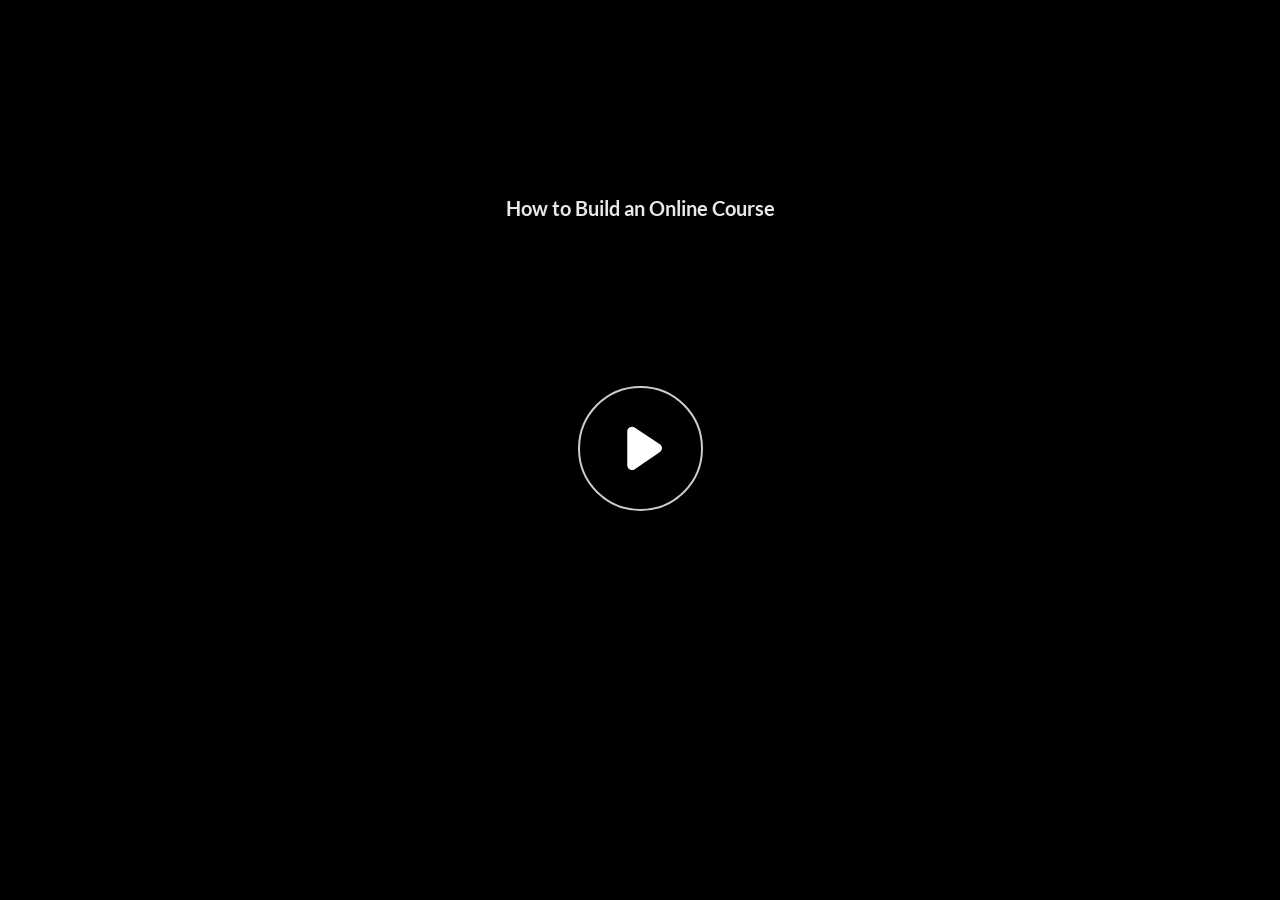
<file: index.html>
﻿<!doctype html>
<html lang="en-US">
<head>
  <meta charset="utf-8">
  <!-- Created using Storyline 360 x64 - http://www.articulate.com  -->
  <!-- version: 3.105.35604.0 -->
  <title>How to Build an Online Course</title>
  <meta http-equiv="x-ua-compatible" content="IE=edge"/>
  <meta name="viewport" content="width=device-width,initial-scale=1,user-scalable=no,shrink-to-fit=no,minimal-ui"/>
  <meta name="apple-mobile-web-app-capable" content="yes"/>
  <style>
    html, body { height: 100%; padding: 0; margin: 0 }
    #app { height: 100%; width: 100%; }
  </style>

  <script>
    window.DS = {};
    window.globals = {
      DATA_PATH_BASE: '',
      HAS_FRAME: true,
      HAS_SLIDE: true,

      lmsPresent: false,
      tinCanPresent: false,
      cmi5Present: false,
      aoSupport: false,
      scale: 'Scaled',
      captureRc: false,
      browserSize: 'optimal',
      bgColor: '#282828',
      features: 'DropInBase,MultipleQuizTracking,PlayerSizeOption',
      themeName: 'unified',
      preloaderColor: '#FFFFFF',
      suppressAnalytics: false,
      productChannel: 'stable',
      publishSource: 'storyline',
      aid: 'aid|b6794494-d070-4eaa-9151-a31bdc6dea02',
      cid: '4022fcd2-9be4-4b1c-8ead-e1cd12c1e5f9',
      playerVersion: '3.105.35604.0',
      publishTimestamp: '2025-10-31T16:52:17.9276268Z',
      maxIosVideoElements: 10,
      connectionSettings: { message: 'You%20are%20offline.%20Trying%20to%20reconnect...', useDarkTheme: false, mode: 'disabled' },
      hasFeature: function(feature) {
        return this.features.split(',').includes(feature);
      },
      
      parseParams: function(qs) {
        if (window.globals.parsedParams != null) {
          return window.globals.parsedParams;
        }
        qs = (qs || window.location.search.substr(1)).split('+').join(' ');
        var params = {},
            tokens,
            re = /[?&]?([^=]+)=([^&]*)/g;

        while (tokens = re.exec(qs)) {
          params[decodeURIComponent(tokens[1]).trim()] =
            decodeURIComponent(tokens[2]).trim();
        }
        window.globals.parsedParams = params;
        return params;
      }

    };

    if (window.flagsUnderTest != null) {
      window.globals.features = window.flagsUnderTest.reduce((accum, feature) => {
        if (!accum.includes(feature)) {
          accum.push(feature);
        }
        return accum;
      }, window.globals.features.split(',')).join();
    }
  </script>
  <script>
    var isIe11 = ('ActiveXObject' in window || window.MSBlobBuilder != null)
      && window.msCrypto != null && !window.ActiveXObject;
    if (isIe11) {
      window.globals.unsupportedBrowser = true;
      document.write(atob('[base64]'));
    }
  </script>

  <script>
    if (window.globals.hasFeature('Localization')) {
      
      
    }
  </script>

  
  
  <script>window.THREE = { };</script>
  
</head>
<body style="background: #282828" class="cs-HTML theme-unified">
  <!-- 360 -->
  <script>!function(){var e,i=/iPhone/i,o=/iPod/i,n=/iPad/i,t=/\biOS-universal(?:.+)Mac\b/i,r=/\bAndroid(?:.+)Mobile\b/i,a=/Android/i,d=/(?:SD4930UR|\bSilk(?:.+)Mobile\b)/i,p=/Silk/i,l=/Windows Phone/i,u=/\bWindows(?:.+)ARM\b/i,b=/BlackBerry/i,s=/BB10/i,c=/Opera Mini/i,f=/\b(CriOS|Chrome)(?:.+)Mobile/i,h=/Mobile(?:.+)Firefox\b/i,v=function(e){return void 0!==e&&"MacIntel"===e.platform&&"number"==typeof e.maxTouchPoints&&e.maxTouchPoints>1&&"undefined"==typeof MSStream};e=function(e){var m={userAgent:"",platform:"",maxTouchPoints:0};e||"undefined"==typeof navigator?"string"==typeof e?m.userAgent=e:e&&e.userAgent&&(m={userAgent:e.userAgent,platform:e.platform,maxTouchPoints:e.maxTouchPoints||0}):m={userAgent:navigator.userAgent,platform:navigator.platform,maxTouchPoints:navigator.maxTouchPoints||0};var g=m.userAgent,y=g.split("[FBAN");void 0!==y[1]&&(g=y[0]),void 0!==(y=g.split("Twitter"))[1]&&(g=y[0]);var A=function(e){return function(i){return i.test(e)}}(g),w={apple:{phone:A(i)&&!A(l),ipod:A(o),tablet:!A(i)&&(A(n)||v(m))&&!A(l),universal:A(t),device:(A(i)||A(o)||A(n)||A(t)||v(m))&&!A(l)},amazon:{phone:A(d),tablet:!A(d)&&A(p),device:A(d)||A(p)},android:{phone:!A(l)&&A(d)||!A(l)&&A(r),tablet:!A(l)&&!A(d)&&!A(r)&&(A(p)||A(a)),device:!A(l)&&(A(d)||A(p)||A(r)||A(a))||A(/\bokhttp\b/i)},windows:{phone:A(l),tablet:A(u),device:A(l)||A(u)},other:{blackberry:A(b),blackberry10:A(s),opera:A(c),firefox:A(h),chrome:A(f),device:A(b)||A(s)||A(c)||A(h)||A(f)},any:!1,phone:!1,tablet:!1};return w.any=w.apple.device||w.android.device||w.windows.device||w.other.device,w.phone=w.apple.phone||w.android.phone||w.windows.phone,w.tablet=w.apple.tablet||w.android.tablet||w.windows.tablet,w}(),"object"==typeof exports&&"undefined"!=typeof module?module.exports=e:"function"==typeof define&&define.amd?define((function(){return e})):this.isMobile=e}();
    window.isMobile.apple.tablet = window.isMobile.apple.tablet ||
      (navigator.platform === 'MacIntel' && navigator.maxTouchPoints > 1);
    window.isMobile.apple.device = window.isMobile.apple.device || window.isMobile.apple.tablet;
    window.isMobile.tablet = window.isMobile.tablet || window.isMobile.apple.tablet;
    window.isMobile.any = window.isMobile.any || window.isMobile.apple.tablet;
  </script>

  <div id="focus-sink" tabindex="-1"></div>

  <div id="preso"></div>
  <script>
    (function() {

      var classTypes = [ 'desktop', 'mobile', 'phone', 'tablet' ];

      var addDeviceClasses = function(prefix, testObj) {
        var curr, i;
        for (i = 0; i < classTypes.length; i++) {
          curr = classTypes[i];
          if (testObj[curr]) {
            document.body.classList.add(prefix + curr);
          }
        }
      };

      var params = window.globals.parseParams(),
          isDevicePreview = params.devicepreview === '1',
          isPhoneOverride = params.deviceType === 'phone' || (isDevicePreview && params.phone == '1'),
          isTabletOverride = (params.deviceType === 'tablet' || isDevicePreview) && !isPhoneOverride,
          isMobileOverride = isPhoneOverride || isTabletOverride;

      var deviceView = {
        desktop: !window.isMobile.any && !isMobileOverride,
        mobile: window.isMobile.any || isMobileOverride,
        phone: isPhoneOverride || (window.isMobile.phone && !isTabletOverride),
        tablet: isTabletOverride || window.isMobile.tablet
      };

      window.globals.deviceView = deviceView;
      window.isMobile.desktop = !window.isMobile.any;
      window.isMobile.mobile = window.isMobile.any;

      addDeviceClasses('view-', deviceView);

    })();
  </script>
  
  <script src='story_content/triggers.js' type=text/javascript></script>
<script src='story_content/user.js' type=text/javascript></script>
  <div class="slide-loader"></div>

  <script>
    var doc = document, loader = doc.body.querySelector('.slide-loader'); [ 1, 2, 3 ].forEach(function(n) { var d = doc.createElement('div'); d.style.backgroundColor = window.globals.preloaderColor; d.classList.add('mobile-loader-dot'); d.classList.add('dot' + n); loader.appendChild(d); });
  </script>

  <div class="mobile-load-title-overlay" style="display: none">
    <div class="mobile-load-title">How to Build an Online Course</div>
  </div>

  <div class="mobile-chrome-warning"></div>

  
<style>
  .warn-connection-dialog {
    display: none;
    background: transparent;
    pointer-events: all;
    position: fixed;
    left: 0;
    top: 0;
    width: 100%;
    height: 100%;
    z-index: 999;
  }

  .warn-connection-content {
    pointer-events: all;
    border-radius: 4px;
    background: white;
    border: 1px solid #E7E7E7;
    color: #333333;
    box-shadow: 0 2px 4px rgba(0, 0, 0, 0.25);
    transition: all 150ms ease-out;
    position: absolute;
    white-space: nowrap;
  }

  .view-phone.is-landscape .warn-connection-content {
    left: 23px;
    bottom: 23px;
  }

  .view-tablet.is-landscape .warn-connection-content {
    left: 50%;
    top: 20px;
    transform: translateX(-50%);
  }

  .view-mobile.is-portrait .warn-connection-content {
    transform: translate(-50%, calc(-100% - 15px));
  }

  .warn-connection-content p {
    display: inline-block;
    margin: 0 8px 0 0;
    line-height: 33px;
    font-size: 11px;
  }

  .warn-connection-content svg {
    position: relative;
    vertical-align: middle;
    margin: 0 2px 2px 8px;
  }

  .view-desktop .warn-connection-content {
    left: 1.5em;
    bottom: 1.5em;
  }

  .view-desktop .warn-connection-content p {
    font-size: 1.1em;
  }

  .is-offline .warn-connection-dialog {
    display: block;
  }

  .is-offline .cs-panel * {
    pointer-events: none !important;
  }

  .is-offline .cs-panel {
    pointer-events: all !important;
  }

  .is-offline #nav-controls * {
    pointer-events: none !important;
  }

  .is-offline #nav-controls {
    pointer-events: all !important;
  }
</style>

<div class="warn-connection-dialog" role="alertdialog" aria-modal="true" tabindex="0" aria-labelledby="warn-connection-message">
  <div class="warn-connection-content">
    <svg width="17" height="15" viewBox="0 0 17 15" xmlns="http://www.w3.org/2000/svg">
      <path fill="#8F0000" stroke="white" d="M16.07,12.98 L15.88,12.23 L9.51,1.21 C8.97,0.26,7.6,0.26,7.06,1.21 L0.69,12.23 C0.15,13.16,0.81,14.36,1.91,14.36 H14.65 C15.47,14.36,16.05,13.7,16.07,12.98 Z"/>
      <path fill="white" stroke="white" d="M8.58,5.5 C8.35,5.28,8.5,5.35,8.21,5.32 C8.09,5.35,7.97,5.49,7.96,5.67 C7.97,5.79,7.98,5.92,7.98,6.04 L7.98,6.04 C7.99,6.17,8,6.31,8.01,6.43 L8.01,6.44 C8.03,6.92,8.06,7.41,8.09,7.9 L8.09,7.9 C8.12,8.39,8.14,8.88,8.17,9.37 C8.17,9.39,8.18,9.42,8.2,9.44 C8.23,9.46,8.25,9.47,8.28,9.47 C8.31,9.47,8.34,9.46,8.35,9.44 C8.37,9.43,8.38,9.4,8.39,9.35 L8.39,9.34 C8.39,9.24,8.4,9.15,8.4,9.05 L8.4,9.05 C8.41,8.96,8.41,8.86,8.42,8.75 C8.43,8.44,8.45,8.12,8.47,7.81 L8.47,7.81 C8.49,7.49,8.51,7.18,8.53,6.87 C8.55,6.46,8.56,6.05,8.59,5.64 L8.6,5.62 C8.6,5.57,8.59,5.53,8.58,5.5 L8.21,5.32 Z"/>
      <circle fill="white" stroke="white" cx="8.3" cy="11.35" r="0.3"/>
    </svg>
    <p id="warn-connection-message">You are offline. Trying to reconnect...</p>
  </div>
</div>

<script>
  (function() {
    window.DS.connection = {
      warningShown: false,
      assets: {},
      loadingAssetGroup: false,
      retryDelay: 500
    };

    var connectionSettings = window.globals.connectionSettings || {};

    var useConnectionMessages = window.AbortController != null &&
      window.location.protocol != 'file:' &&
      connectionSettings.mode === 'normal';

    window.DS.connection.useConnectionMessages = useConnectionMessages;

    var assetCount = 0;
    var checkLoadedId;


    if (useConnectionMessages && connectionSettings != null) {
      var contentEl = document.querySelector('.warn-connection-content');
      var messageEl = contentEl.querySelector('p');

      if (connectionSettings.useDarkTheme) {
        contentEl.style.borderColor = '#BABBBA';
        contentEl.style.backgroundColor = '#282828';
        contentEl.style.color = '#FFFFFF';
      }

      if (connectionSettings.message != null) {
        messageEl.textContent = window.decodeURIComponent(connectionSettings.message);
      }
    }

    function checkAssetsReady() {
      for (var i in DS.connection.assets) {
        if (!DS.connection.assets[i].success) {
          return false;
        }
      }
      return true;
    }

    function stopAssetGroup() {
      if (!useConnectionMessages) { return; }

      assetCount = 0;

      DS.connection.oldAssetGroup = DS.connection.assets;
      DS.connection.assets = {};
      DS.connection.loadingAssetGroup = false;
      clearInterval(checkLoadedId);
    }

    function startAssetGroup() {
      if (!useConnectionMessages) { return; }
      var ticks = 0;
      clearInterval(checkLoadedId);
      checkLoadedId = setInterval(function() {
        var loaded = 0;
        if (assetCount === 0 && loaded === 0) {
          clearInterval(checkLoadedId);
          return;
        }

        for (var i in DS.connection.assets) {
          if (DS.connection.assets[i].success) {
            loaded++;
          }
        }

        if (assetCount === loaded && checkAssetsReady()) {
          for (var i in DS.connection.assets) {
            if (DS.connection.assets[i].action) {
              DS.connection.assets[i].action();
            }
          }
          hideWarning();
          stopAssetGroup();
        }
      }, 100)
    }

    function requiredAsset(url, action, retry, type) {
      if (!useConnectionMessages) { return; }
      if (DS.connection.assets[url]) { return; }

      DS.connection.assets[url] = {
        success: false, action: action, retry: retry, type: type
      };
      assetCount = Object.keys(DS.connection.assets).length;
      if (!DS.connection.loadingAssetGroup) {
        startAssetGroup();
      }
      DS.connection.loadingAssetGroup = true;
    }

    function assetLoaded(url) {
      if (!useConnectionMessages) { return; }
      if (DS.connection.assets[url]) {
        DS.connection.assets[url].success = true;
      }
    }

    function assetFailed(url) {
      if (!useConnectionMessages) { return; }
      if (!DS.connection.assets[url]) {
        if (/\.js$/.test(url) && url.indexOf('transcripts') === -1) {
          setTimeout(function() {
            if (DS.connection.lastSlideLoaded != null) {
              DS.connection.lastSlideLoaded();
            }
          }, DS.connection.retryDelay);
        }
        return;
      }
      if (!DS.connection.warningShown) { showWarning(); }
      if (DS.connection.assets[url].retry) {
        setTimeout(function() {
          if (!DS.connection.assets[url].success) {
            DS.connection.assets[url].retry()
          }
        }, DS.connection.retryDelay);
      }
    }

    function hideWarning() {
      document.body.classList.remove('is-offline');
      DS.connection.warningShown = false;
      enableKeys();
    }
    DS.connection.hideWarning = hideWarning

    function showWarning(btn) {
      document.body.classList.add('is-offline')
      DS.connection.warningShown = true;
      updateWarningPosition();
      disableKeys();
    }

    function updateWarningPosition() {
      if (!DS.connection.warningShown) {
        return;
      }

      var isPortrait = document.body.classList.contains('is-portrait');
      var isMobile = document.body.classList.contains('view-mobile');
      var warningEl = document.querySelector('.warn-connection-content');

      if (isPortrait && isMobile) {
        var slide = document.querySelector('.primary-slide');
        var slideRect = slide != null
          ? slide.getBoundingClientRect()
          : { top: window.innerHeight, left: 0, width: window.innerWidth };

        warningEl.style.top = `${slideRect.top}px`
        warningEl.style.left = `${slideRect.left + slideRect.width / 2}px`
      } else {
        warningEl.style.top = null;
        warningEl.style.left = null;
      }

      window.requestAnimationFrame(updateWarningPosition);
    }

    function onDisableKeyDown(e) {
      e.preventDefault();
      e.stopImmediatePropagation();
    }

    function onDisableKeyUp(e) {
      e.preventDefault();
      e.stopImmediatePropagation();
    }

    var accStyle = document.createElement('style');
    var warnDialogEl = document.querySelector('.warn-connection-dialog');

    function disableKeys() {
      if (DS.views && DS.views.nsStack && DS.views.nsStack.length === 1) {
        DS.views.nsStack[0].tabReachable = false
        DS.views.nsStack[0].updateTabIndex(true);
      }

      accStyle.innerHTML = '.acc-shadow-dom { display: none; }';
      document.body.appendChild(accStyle);

      warnDialogEl.parentNode.append(warnDialogEl);
      warnDialogEl.focus();
    }

    function enableKeys() {
      accStyle.remove();
      if (DS.views && DS.views.nsStack && DS.views.nsStack.length === 1 && DS.views.nsStack[0].name === '_frame') {
        DS.views.nsStack[0].tabReachable = true;
        DS.views.nsStack[0].updateTabIndex();
      }
    }

    // these will all be noops if the feature flag isn't set in
    // the data and `window.globals.features`
    DS.connection.requiredAsset = requiredAsset;
    DS.connection.assetLoaded = assetLoaded;
    DS.connection.assetFailed = assetFailed;
    DS.connection.stopAssetGroup = stopAssetGroup;
    DS.connection.startAssetGroup = startAssetGroup;
  })();
</script>


  <script>
    
    if (window.autoSpider && window.vInterfaceObject) {
      document.querySelector('.mobile-load-title-overlay').style.display = 'none';
    }
  </script>

  

  <link rel="stylesheet" href="html5/data/css/output.min.css" data-noprefix/>
</body>
<script src="html5/lib/scripts/bootstrapper.min.js"></script>
</html>
</file>
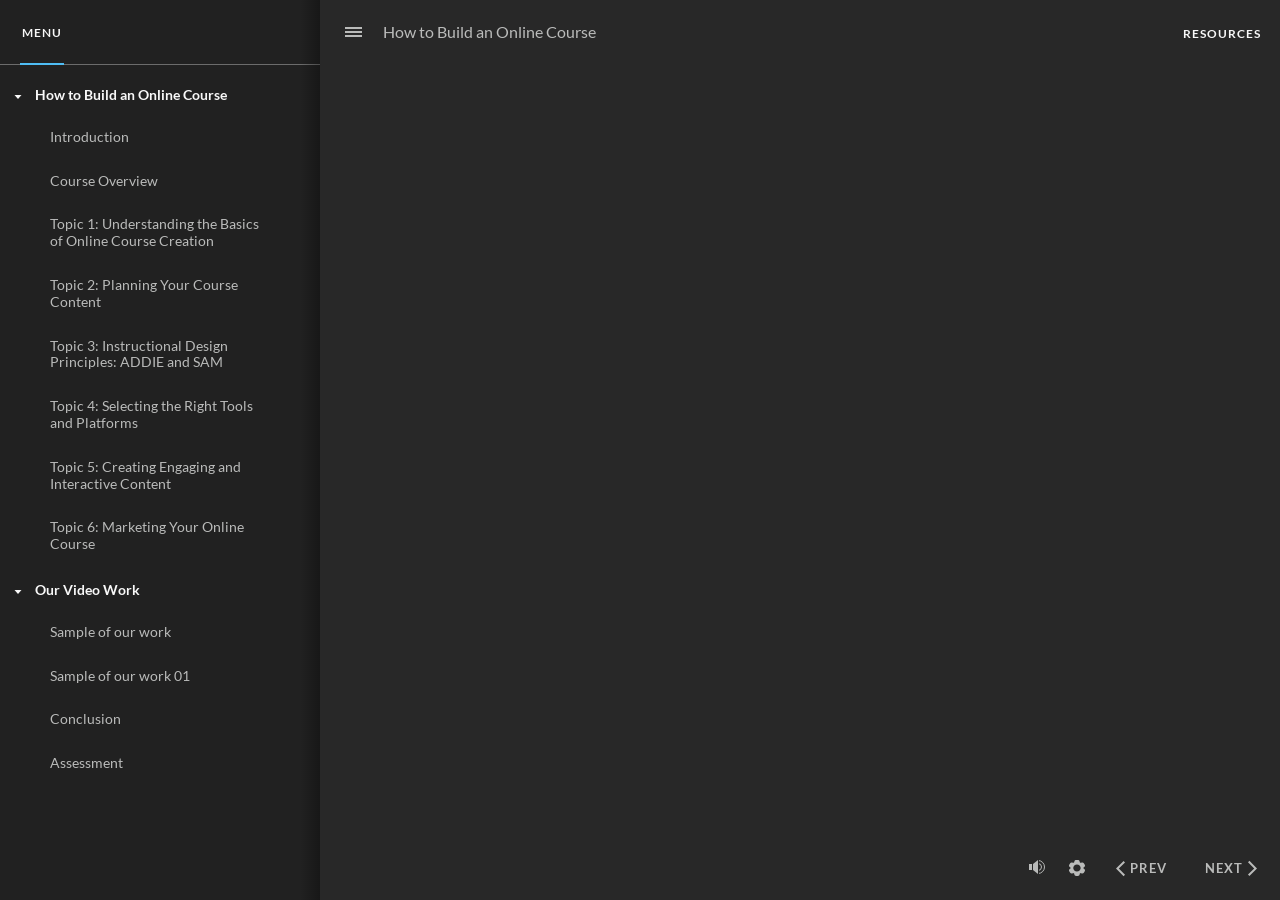
<file: index_lms.html>
﻿<!doctype html>
<html lang="en-US">
<head>
  <meta charset="utf-8">
  <!-- Created using Storyline 360 x64 - http://www.articulate.com  -->
  <!-- version: 3.105.35604.0 -->
  <title>How to Build an Online Course</title>
  <meta http-equiv="x-ua-compatible" content="IE=edge"/>
  <meta name="viewport" content="width=device-width,initial-scale=1,user-scalable=no,shrink-to-fit=no,minimal-ui"/>
  <meta name="apple-mobile-web-app-capable" content="yes"/>
  <style>
    html, body { height: 100%; padding: 0; margin: 0 }
    #app { height: 100%; width: 100%; }
  </style>

  <script>
    window.DS = {};
    window.globals = {
      DATA_PATH_BASE: '',
      HAS_FRAME: true,
      HAS_SLIDE: true,

      lmsPresent: true,
      tinCanPresent: false,
      cmi5Present: false,
      aoSupport: false,
      scale: 'Scaled',
      captureRc: false,
      browserSize: 'optimal',
      bgColor: '#282828',
      features: 'DropInBase,MultipleQuizTracking,PlayerSizeOption',
      themeName: 'unified',
      preloaderColor: '#FFFFFF',
      suppressAnalytics: false,
      productChannel: 'stable',
      publishSource: 'storyline',
      aid: 'aid|b6794494-d070-4eaa-9151-a31bdc6dea02',
      cid: '4022fcd2-9be4-4b1c-8ead-e1cd12c1e5f9',
      playerVersion: '3.105.35604.0',
      publishTimestamp: '2025-10-31T16:52:18.0376220Z',
      maxIosVideoElements: 10,
      connectionSettings: { message: 'You%20are%20offline.%20Trying%20to%20reconnect...', useDarkTheme: false, mode: 'disabled' },
      hasFeature: function(feature) {
        return this.features.split(',').includes(feature);
      },
      
      parseParams: function(qs) {
        if (window.globals.parsedParams != null) {
          return window.globals.parsedParams;
        }
        qs = (qs || window.location.search.substr(1)).split('+').join(' ');
        var params = {},
            tokens,
            re = /[?&]?([^=]+)=([^&]*)/g;

        while (tokens = re.exec(qs)) {
          params[decodeURIComponent(tokens[1]).trim()] =
            decodeURIComponent(tokens[2]).trim();
        }
        window.globals.parsedParams = params;
        return params;
      }

    };

    if (window.flagsUnderTest != null) {
      window.globals.features = window.flagsUnderTest.reduce((accum, feature) => {
        if (!accum.includes(feature)) {
          accum.push(feature);
        }
        return accum;
      }, window.globals.features.split(',')).join();
    }
  </script>
  <script>
    var isIe11 = ('ActiveXObject' in window || window.MSBlobBuilder != null)
      && window.msCrypto != null && !window.ActiveXObject;
    if (isIe11) {
      window.globals.unsupportedBrowser = true;
      document.write(atob('[base64]'));
    }
  </script>

  <script>
    if (window.globals.hasFeature('Localization')) {
      
      
    }
  </script>

  <script src="lms/scormdriver.js" charset="utf-8"></script>
  
  <script>window.THREE = { };</script>
  
</head>
<body style="background: #282828" class="cs-HTML theme-unified">
  <!-- 360 -->
  <script>!function(){var e,i=/iPhone/i,o=/iPod/i,n=/iPad/i,t=/\biOS-universal(?:.+)Mac\b/i,r=/\bAndroid(?:.+)Mobile\b/i,a=/Android/i,d=/(?:SD4930UR|\bSilk(?:.+)Mobile\b)/i,p=/Silk/i,l=/Windows Phone/i,u=/\bWindows(?:.+)ARM\b/i,b=/BlackBerry/i,s=/BB10/i,c=/Opera Mini/i,f=/\b(CriOS|Chrome)(?:.+)Mobile/i,h=/Mobile(?:.+)Firefox\b/i,v=function(e){return void 0!==e&&"MacIntel"===e.platform&&"number"==typeof e.maxTouchPoints&&e.maxTouchPoints>1&&"undefined"==typeof MSStream};e=function(e){var m={userAgent:"",platform:"",maxTouchPoints:0};e||"undefined"==typeof navigator?"string"==typeof e?m.userAgent=e:e&&e.userAgent&&(m={userAgent:e.userAgent,platform:e.platform,maxTouchPoints:e.maxTouchPoints||0}):m={userAgent:navigator.userAgent,platform:navigator.platform,maxTouchPoints:navigator.maxTouchPoints||0};var g=m.userAgent,y=g.split("[FBAN");void 0!==y[1]&&(g=y[0]),void 0!==(y=g.split("Twitter"))[1]&&(g=y[0]);var A=function(e){return function(i){return i.test(e)}}(g),w={apple:{phone:A(i)&&!A(l),ipod:A(o),tablet:!A(i)&&(A(n)||v(m))&&!A(l),universal:A(t),device:(A(i)||A(o)||A(n)||A(t)||v(m))&&!A(l)},amazon:{phone:A(d),tablet:!A(d)&&A(p),device:A(d)||A(p)},android:{phone:!A(l)&&A(d)||!A(l)&&A(r),tablet:!A(l)&&!A(d)&&!A(r)&&(A(p)||A(a)),device:!A(l)&&(A(d)||A(p)||A(r)||A(a))||A(/\bokhttp\b/i)},windows:{phone:A(l),tablet:A(u),device:A(l)||A(u)},other:{blackberry:A(b),blackberry10:A(s),opera:A(c),firefox:A(h),chrome:A(f),device:A(b)||A(s)||A(c)||A(h)||A(f)},any:!1,phone:!1,tablet:!1};return w.any=w.apple.device||w.android.device||w.windows.device||w.other.device,w.phone=w.apple.phone||w.android.phone||w.windows.phone,w.tablet=w.apple.tablet||w.android.tablet||w.windows.tablet,w}(),"object"==typeof exports&&"undefined"!=typeof module?module.exports=e:"function"==typeof define&&define.amd?define((function(){return e})):this.isMobile=e}();
    window.isMobile.apple.tablet = window.isMobile.apple.tablet ||
      (navigator.platform === 'MacIntel' && navigator.maxTouchPoints > 1);
    window.isMobile.apple.device = window.isMobile.apple.device || window.isMobile.apple.tablet;
    window.isMobile.tablet = window.isMobile.tablet || window.isMobile.apple.tablet;
    window.isMobile.any = window.isMobile.any || window.isMobile.apple.tablet;
  </script>

  <div id="focus-sink" tabindex="-1"></div>

  <div id="preso"></div>
  <script>
    (function() {

      var classTypes = [ 'desktop', 'mobile', 'phone', 'tablet' ];

      var addDeviceClasses = function(prefix, testObj) {
        var curr, i;
        for (i = 0; i < classTypes.length; i++) {
          curr = classTypes[i];
          if (testObj[curr]) {
            document.body.classList.add(prefix + curr);
          }
        }
      };

      var params = window.globals.parseParams(),
          isDevicePreview = params.devicepreview === '1',
          isPhoneOverride = params.deviceType === 'phone' || (isDevicePreview && params.phone == '1'),
          isTabletOverride = (params.deviceType === 'tablet' || isDevicePreview) && !isPhoneOverride,
          isMobileOverride = isPhoneOverride || isTabletOverride;

      var deviceView = {
        desktop: !window.isMobile.any && !isMobileOverride,
        mobile: window.isMobile.any || isMobileOverride,
        phone: isPhoneOverride || (window.isMobile.phone && !isTabletOverride),
        tablet: isTabletOverride || window.isMobile.tablet
      };

      window.globals.deviceView = deviceView;
      window.isMobile.desktop = !window.isMobile.any;
      window.isMobile.mobile = window.isMobile.any;

      addDeviceClasses('view-', deviceView);

    })();
  </script>
  
  <script src='story_content/triggers.js' type=text/javascript></script>
<script src='story_content/user.js' type=text/javascript></script>
  <div class="slide-loader"></div>

  <script>
    var doc = document, loader = doc.body.querySelector('.slide-loader'); [ 1, 2, 3 ].forEach(function(n) { var d = doc.createElement('div'); d.style.backgroundColor = window.globals.preloaderColor; d.classList.add('mobile-loader-dot'); d.classList.add('dot' + n); loader.appendChild(d); });
  </script>

  <div class="mobile-load-title-overlay" style="display: none">
    <div class="mobile-load-title">How to Build an Online Course</div>
  </div>

  <div class="mobile-chrome-warning"></div>

  
<style>
  .warn-connection-dialog {
    display: none;
    background: transparent;
    pointer-events: all;
    position: fixed;
    left: 0;
    top: 0;
    width: 100%;
    height: 100%;
    z-index: 999;
  }

  .warn-connection-content {
    pointer-events: all;
    border-radius: 4px;
    background: white;
    border: 1px solid #E7E7E7;
    color: #333333;
    box-shadow: 0 2px 4px rgba(0, 0, 0, 0.25);
    transition: all 150ms ease-out;
    position: absolute;
    white-space: nowrap;
  }

  .view-phone.is-landscape .warn-connection-content {
    left: 23px;
    bottom: 23px;
  }

  .view-tablet.is-landscape .warn-connection-content {
    left: 50%;
    top: 20px;
    transform: translateX(-50%);
  }

  .view-mobile.is-portrait .warn-connection-content {
    transform: translate(-50%, calc(-100% - 15px));
  }

  .warn-connection-content p {
    display: inline-block;
    margin: 0 8px 0 0;
    line-height: 33px;
    font-size: 11px;
  }

  .warn-connection-content svg {
    position: relative;
    vertical-align: middle;
    margin: 0 2px 2px 8px;
  }

  .view-desktop .warn-connection-content {
    left: 1.5em;
    bottom: 1.5em;
  }

  .view-desktop .warn-connection-content p {
    font-size: 1.1em;
  }

  .is-offline .warn-connection-dialog {
    display: block;
  }

  .is-offline .cs-panel * {
    pointer-events: none !important;
  }

  .is-offline .cs-panel {
    pointer-events: all !important;
  }

  .is-offline #nav-controls * {
    pointer-events: none !important;
  }

  .is-offline #nav-controls {
    pointer-events: all !important;
  }
</style>

<div class="warn-connection-dialog" role="alertdialog" aria-modal="true" tabindex="0" aria-labelledby="warn-connection-message">
  <div class="warn-connection-content">
    <svg width="17" height="15" viewBox="0 0 17 15" xmlns="http://www.w3.org/2000/svg">
      <path fill="#8F0000" stroke="white" d="M16.07,12.98 L15.88,12.23 L9.51,1.21 C8.97,0.26,7.6,0.26,7.06,1.21 L0.69,12.23 C0.15,13.16,0.81,14.36,1.91,14.36 H14.65 C15.47,14.36,16.05,13.7,16.07,12.98 Z"/>
      <path fill="white" stroke="white" d="M8.58,5.5 C8.35,5.28,8.5,5.35,8.21,5.32 C8.09,5.35,7.97,5.49,7.96,5.67 C7.97,5.79,7.98,5.92,7.98,6.04 L7.98,6.04 C7.99,6.17,8,6.31,8.01,6.43 L8.01,6.44 C8.03,6.92,8.06,7.41,8.09,7.9 L8.09,7.9 C8.12,8.39,8.14,8.88,8.17,9.37 C8.17,9.39,8.18,9.42,8.2,9.44 C8.23,9.46,8.25,9.47,8.28,9.47 C8.31,9.47,8.34,9.46,8.35,9.44 C8.37,9.43,8.38,9.4,8.39,9.35 L8.39,9.34 C8.39,9.24,8.4,9.15,8.4,9.05 L8.4,9.05 C8.41,8.96,8.41,8.86,8.42,8.75 C8.43,8.44,8.45,8.12,8.47,7.81 L8.47,7.81 C8.49,7.49,8.51,7.18,8.53,6.87 C8.55,6.46,8.56,6.05,8.59,5.64 L8.6,5.62 C8.6,5.57,8.59,5.53,8.58,5.5 L8.21,5.32 Z"/>
      <circle fill="white" stroke="white" cx="8.3" cy="11.35" r="0.3"/>
    </svg>
    <p id="warn-connection-message">You are offline. Trying to reconnect...</p>
  </div>
</div>

<script>
  (function() {
    window.DS.connection = {
      warningShown: false,
      assets: {},
      loadingAssetGroup: false,
      retryDelay: 500
    };

    var connectionSettings = window.globals.connectionSettings || {};

    var useConnectionMessages = window.AbortController != null &&
      window.location.protocol != 'file:' &&
      connectionSettings.mode === 'normal';

    window.DS.connection.useConnectionMessages = useConnectionMessages;

    var assetCount = 0;
    var checkLoadedId;


    if (useConnectionMessages && connectionSettings != null) {
      var contentEl = document.querySelector('.warn-connection-content');
      var messageEl = contentEl.querySelector('p');

      if (connectionSettings.useDarkTheme) {
        contentEl.style.borderColor = '#BABBBA';
        contentEl.style.backgroundColor = '#282828';
        contentEl.style.color = '#FFFFFF';
      }

      if (connectionSettings.message != null) {
        messageEl.textContent = window.decodeURIComponent(connectionSettings.message);
      }
    }

    function checkAssetsReady() {
      for (var i in DS.connection.assets) {
        if (!DS.connection.assets[i].success) {
          return false;
        }
      }
      return true;
    }

    function stopAssetGroup() {
      if (!useConnectionMessages) { return; }

      assetCount = 0;

      DS.connection.oldAssetGroup = DS.connection.assets;
      DS.connection.assets = {};
      DS.connection.loadingAssetGroup = false;
      clearInterval(checkLoadedId);
    }

    function startAssetGroup() {
      if (!useConnectionMessages) { return; }
      var ticks = 0;
      clearInterval(checkLoadedId);
      checkLoadedId = setInterval(function() {
        var loaded = 0;
        if (assetCount === 0 && loaded === 0) {
          clearInterval(checkLoadedId);
          return;
        }

        for (var i in DS.connection.assets) {
          if (DS.connection.assets[i].success) {
            loaded++;
          }
        }

        if (assetCount === loaded && checkAssetsReady()) {
          for (var i in DS.connection.assets) {
            if (DS.connection.assets[i].action) {
              DS.connection.assets[i].action();
            }
          }
          hideWarning();
          stopAssetGroup();
        }
      }, 100)
    }

    function requiredAsset(url, action, retry, type) {
      if (!useConnectionMessages) { return; }
      if (DS.connection.assets[url]) { return; }

      DS.connection.assets[url] = {
        success: false, action: action, retry: retry, type: type
      };
      assetCount = Object.keys(DS.connection.assets).length;
      if (!DS.connection.loadingAssetGroup) {
        startAssetGroup();
      }
      DS.connection.loadingAssetGroup = true;
    }

    function assetLoaded(url) {
      if (!useConnectionMessages) { return; }
      if (DS.connection.assets[url]) {
        DS.connection.assets[url].success = true;
      }
    }

    function assetFailed(url) {
      if (!useConnectionMessages) { return; }
      if (!DS.connection.assets[url]) {
        if (/\.js$/.test(url) && url.indexOf('transcripts') === -1) {
          setTimeout(function() {
            if (DS.connection.lastSlideLoaded != null) {
              DS.connection.lastSlideLoaded();
            }
          }, DS.connection.retryDelay);
        }
        return;
      }
      if (!DS.connection.warningShown) { showWarning(); }
      if (DS.connection.assets[url].retry) {
        setTimeout(function() {
          if (!DS.connection.assets[url].success) {
            DS.connection.assets[url].retry()
          }
        }, DS.connection.retryDelay);
      }
    }

    function hideWarning() {
      document.body.classList.remove('is-offline');
      DS.connection.warningShown = false;
      enableKeys();
    }
    DS.connection.hideWarning = hideWarning

    function showWarning(btn) {
      document.body.classList.add('is-offline')
      DS.connection.warningShown = true;
      updateWarningPosition();
      disableKeys();
    }

    function updateWarningPosition() {
      if (!DS.connection.warningShown) {
        return;
      }

      var isPortrait = document.body.classList.contains('is-portrait');
      var isMobile = document.body.classList.contains('view-mobile');
      var warningEl = document.querySelector('.warn-connection-content');

      if (isPortrait && isMobile) {
        var slide = document.querySelector('.primary-slide');
        var slideRect = slide != null
          ? slide.getBoundingClientRect()
          : { top: window.innerHeight, left: 0, width: window.innerWidth };

        warningEl.style.top = `${slideRect.top}px`
        warningEl.style.left = `${slideRect.left + slideRect.width / 2}px`
      } else {
        warningEl.style.top = null;
        warningEl.style.left = null;
      }

      window.requestAnimationFrame(updateWarningPosition);
    }

    function onDisableKeyDown(e) {
      e.preventDefault();
      e.stopImmediatePropagation();
    }

    function onDisableKeyUp(e) {
      e.preventDefault();
      e.stopImmediatePropagation();
    }

    var accStyle = document.createElement('style');
    var warnDialogEl = document.querySelector('.warn-connection-dialog');

    function disableKeys() {
      if (DS.views && DS.views.nsStack && DS.views.nsStack.length === 1) {
        DS.views.nsStack[0].tabReachable = false
        DS.views.nsStack[0].updateTabIndex(true);
      }

      accStyle.innerHTML = '.acc-shadow-dom { display: none; }';
      document.body.appendChild(accStyle);

      warnDialogEl.parentNode.append(warnDialogEl);
      warnDialogEl.focus();
    }

    function enableKeys() {
      accStyle.remove();
      if (DS.views && DS.views.nsStack && DS.views.nsStack.length === 1 && DS.views.nsStack[0].name === '_frame') {
        DS.views.nsStack[0].tabReachable = true;
        DS.views.nsStack[0].updateTabIndex();
      }
    }

    // these will all be noops if the feature flag isn't set in
    // the data and `window.globals.features`
    DS.connection.requiredAsset = requiredAsset;
    DS.connection.assetLoaded = assetLoaded;
    DS.connection.assetFailed = assetFailed;
    DS.connection.stopAssetGroup = stopAssetGroup;
    DS.connection.startAssetGroup = startAssetGroup;
  })();
</script>


  <script>
    
    if (window.autoSpider && window.vInterfaceObject) {
      document.querySelector('.mobile-load-title-overlay').style.display = 'none';
    }
  </script>

  

  <link rel="stylesheet" href="html5/data/css/output.min.css" data-noprefix/>
</body>
<script src="html5/lib/scripts/bootstrapper.min.js"></script>
</html>
</file>
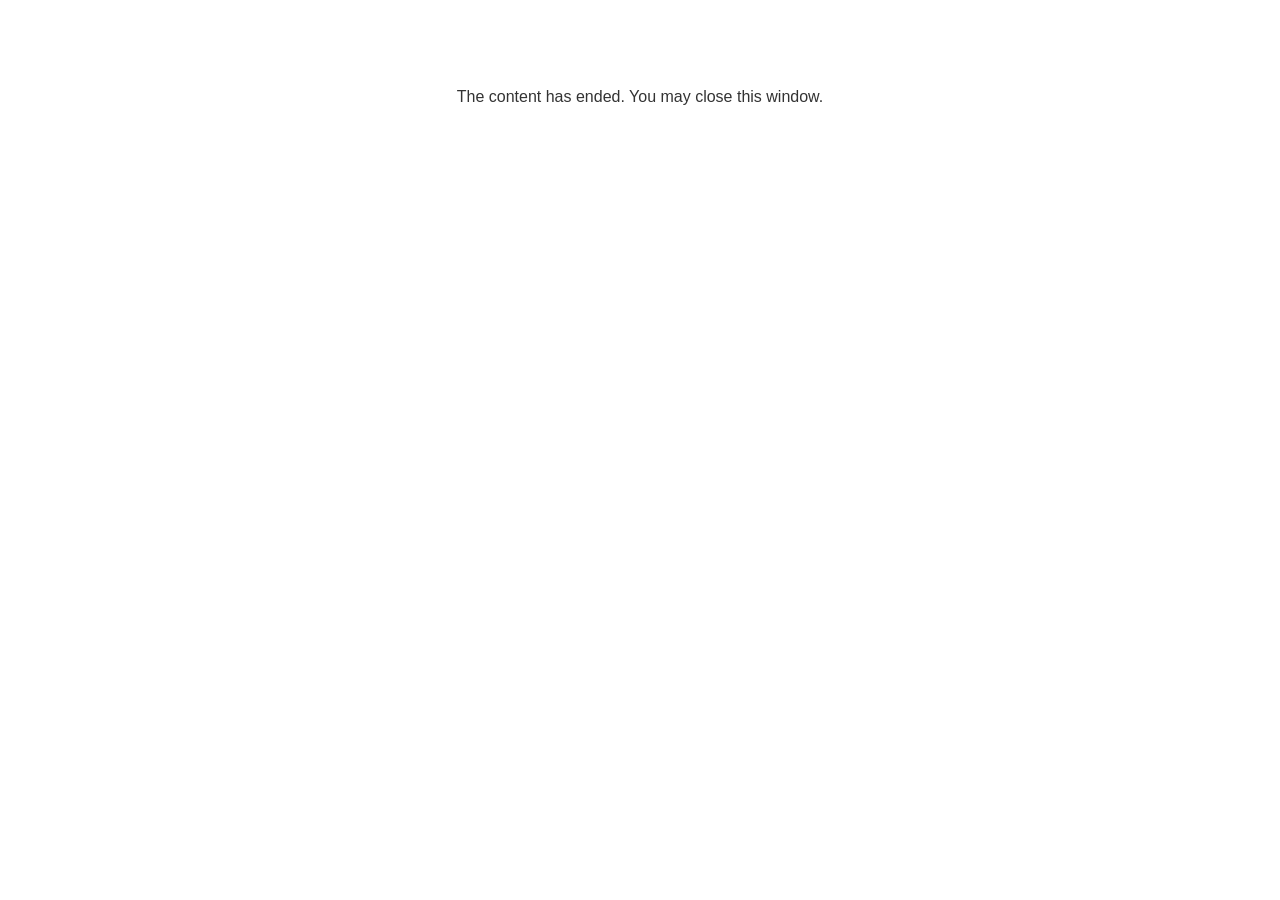
<file: lms/goodbye.html>
<!doctype html>
<html>
<body style="background-color: #ffffff;">

<p role="alert" style="color: #333333;font-family: Lato, articulate, tahoma, arial;font-size: medium;text-align: center;">
<br><br><br><br>
The content has ended. You may close this window.
</p>

</body>
</html>
</file>
